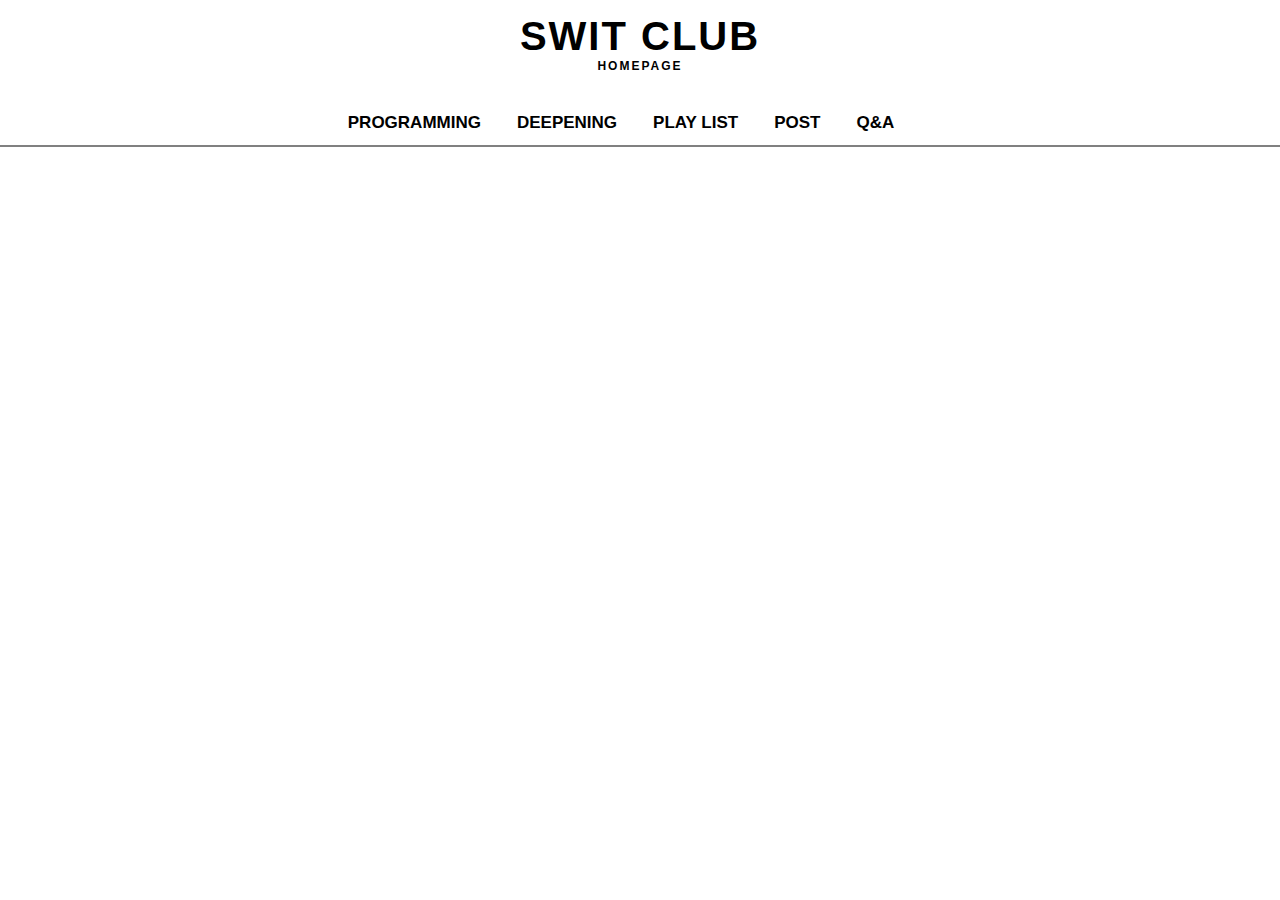
<file: index.html>
<!DOCTYPE html>
<html lang="ko">
<style>
    @import url('https://fonts.googleapis.com/css2?family=Hahmlet:wght@100&display=swap');
</style>
<head>
    <meta name="viewport" content="width=device-width, initial-scale=1.0">
    <script src="https://code.jquery.com/jquery-3.3.1.min.js"></script>
    <link rel="stylesheet" href="style.css" media="all">
    <title>HOMEPAGE</title>
</head>
<body>
    <header class="header">
        <div class="header_logo">
            <a href="#">
                <h1>SWIT CLUB</h1>
                <p>HOMEPAGE</p>
            </a>
        </div>
        <div class="header_gnb">
            <ul>
                <li><a href="#">PROGRAMMING</a></li>
                <li><a href="#">DEEPENING</a></li>
                <li><a href="#">PLAY LIST</a></li>
                <li><a href="#">POST</a></li>
                <li><a href="#">Q&A</a></li>
            </ul>
        </div>
    </header>
</body>
</html>
</file>
<file: style.css>
@charset "utf-8";

* {
    margin: 0px;
    padding: 0px;
    list-style: none;
    text-decoration: none;
    color: black;
}

.header {
    height: 145px;
    text-align: center;
    border-bottom: 2px solid gray;
}

.header_logo h1 {
    font: bold 40px 'arial';
    padding-top: 14px;
    letter-spacing: 2px;
}

.header_logo p {
    font: bold 12px 'arial';
    letter-spacing: 2px;
}

.header_gnb ul {
    margin-top: 40px;
    margin-right: 38px;
}

.header_gnb ul li {
   display: inline-block; 
}

.header_gnb ul li a {
    display: block;
    font: bold 17px 'arial';
    color: black;
    margin: 0px 16px;
}
.header_gnb ul li:hover {
    background-color: rgb(184, 184, 190);
    border-radius: 13px 5px;
}
.login-form {
    position: relative; z-index: 2;
}
.login-form h1 {
    font-size: 50px; color:rgb(0, 0, 0);
    text-align: center;
    margin-bottom: 60px;
    margin-top: 175px;
}
.int-area {
    width: 400px; position: relative;
    margin-top: 20px;
    margin-left: 268px;
}
.int-area:first-child {
    margin-top: 0;
}
.int-area input {
    width: 100%;
    padding: 20px 10px 10px;
    background-color: transparent;
    border: none;
    border-bottom: rgb(0, 0, 0) 1px solid ;
    font-size: 18px; color: rgb(0, 0, 0);
    outline: none;
}
.int-area label {
    position: absolute; left: 10px; top: 15px;
    font-size: 18px; color: rgb(0, 0, 0);
    transition: all .5s ease;
}
.int-area label.dangerous {
    color: red !important;
    animation: dangerous .3s ease;
    animation-iteration-count: 3;
}
@keyframes dangerous {
    0% {transform: translateX(-2px);}
    25% {transform: translateX(2px);}
    50% {transform: translateX(-2px);}
    75% {transform: translateX(2px);}    
    100% {transform: translateX(-2px);}
}
.int-area input:focus + label,
.int-area input:valid + label {
    top: 0;
    font-size: 13px; color: rgb(0, 0, 0);
}
.btn-area {
    margin-top: 30px;
    margin-left: 366px;
}
.btn-area button {
    width: 40%;
    height: 50px;
    background-color:slateblue;
    color: rgb(255, 255, 255);
    font-size: 20px;
    border: none;
    border-radius: 25px;
}
.caption {
    margin-top: 30px;
    text-align: center;
}
.caption a {
    font-size: 15px;
    color: rgb(0, 0, 0);
    text-decoration: none;
}
.btns-area {
    text-align: center;
    margin-top: 20px;
}
.btns-area a {
    font-size: 15px;
    color: black;
    text-decoration: none;
}
.caption a:hover {
    background-color: rgb(184, 184, 190);
    border-left: rgb(184, 184, 190) solid 15px;
    border-right: rgb(184, 184, 190) solid 15px;
    border-bottom-left-radius: 5px;
    border-top-right-radius: 5px;
    border-top-left-radius: 13px;
    border-bottom-right-radius: 13px;
}
.btns-area a:hover {
    background-color: rgb(184, 184, 190);
    border-left: rgb(184, 184, 190) solid 15px;
    border-right: rgb(184, 184, 190) solid 15px;
    border-bottom-left-radius: 5px;
    border-top-right-radius: 5px;
    border-top-left-radius: 13px;
    border-bottom-right-radius: 13px;
}
</file>
